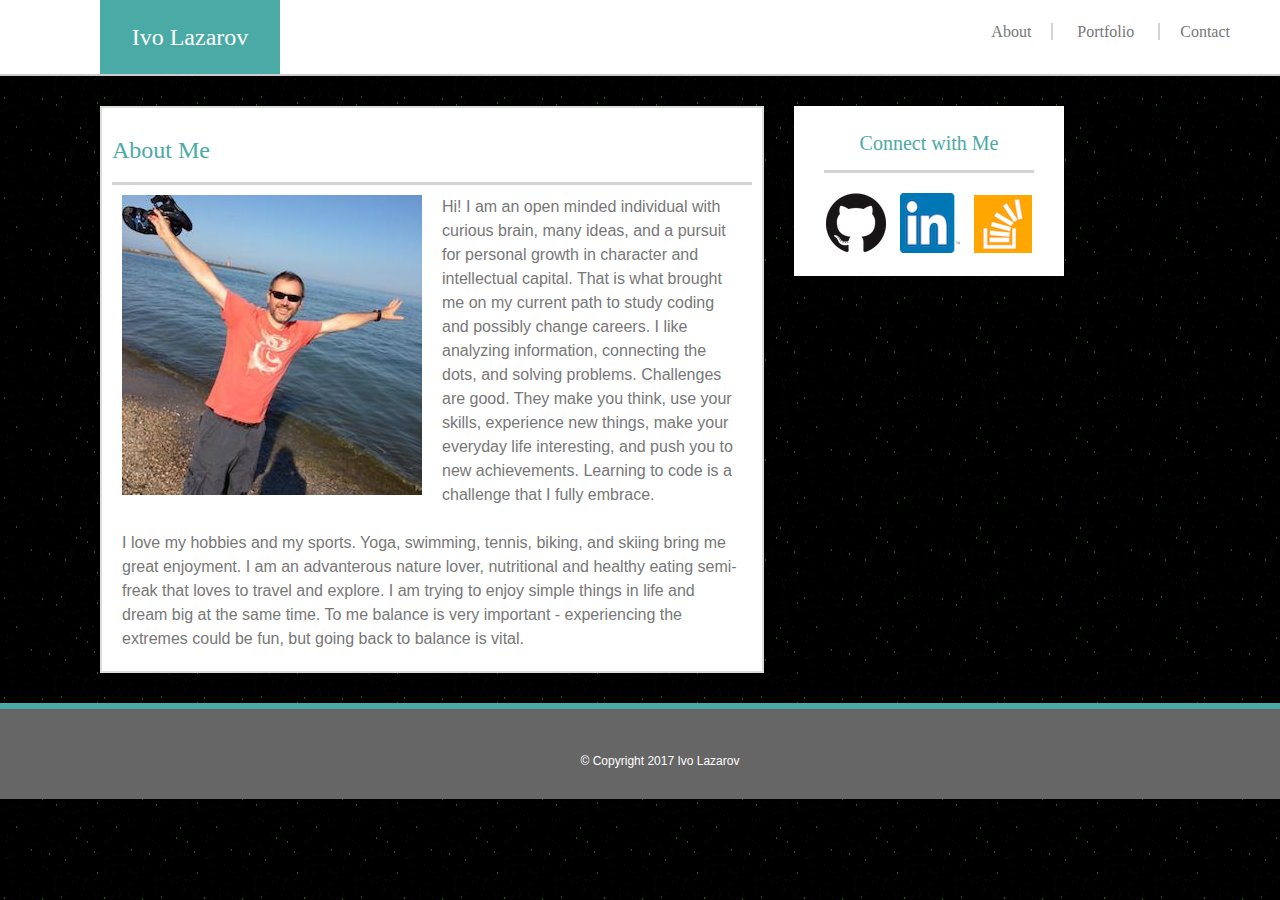
<file: index.html>
<!DOCTYPE html>
<html lang="en-es"> 

<head>
    <meta charset="utf-8">
    <meta name="viewport" content="width=device-width, initial-scale=1">
    <title>Responsive Portfolio</title>

        <link rel="stylesheet" type="text/css" href="assets/css/reset.css">
        <link rel="stylesheet" type="text/css" href="assets/css/style.css">
</head>

<body>

<div class="header">
    <h1>Ivo Lazarov</h1>

    <ul class="nav">
        <li><a href="index.html">About</a></li>
        <li><a href="portfolio.html">Portfolio</a></li>
        <li><a href="contact.html">Contact</a></li>
    </ul>

</div>

<div class="main-section-content">
    <h2>About Me</h2>
    
    <ul class="main-content">
        <li>
        <img src="assets/images/Ivo.JPG" alt="Ivo's photo">
        <p> Hi! I am an open minded individual with curious brain, many ideas, and a pursuit for personal growth in character and intellectual capital. That is what brought me on my current path to study coding and possibly change careers. 
            I like analyzing information, connecting the dots, and solving problems. Challenges are good. They make you think, use your skills, experience new things, make your everyday life interesting, and push you to new achievements. 
            Learning to code is a challenge that I fully embrace. 
            <p><br>I love my hobbies and my sports. Yoga, swimming, tennis, biking, and skiing bring me great enjoyment. 
            I am an advanterous nature lover, nutritional and healthy eating semi-freak that loves to travel and explore. 
            I am trying to enjoy simple things in life and dream big at the same time. To me balance is very important - experiencing the extremes could be fun, but going back to balance is vital. 
         </p>
        </li>
    </ul>

</div>

<div class="sidebar">
    <h3>Connect with Me</h3>

    <ul class="logos">
        <li><a href="https://github.com/ivosl"><img src="assets/images/GitHub-logo.png" alt="GitHub logo"></a></li>
        <li><a href="https://www.linkedin.com/in/ivo-lazarov"><img src="assets/images/LinkedIn-logo.png" alt="LinkedIn logo"></a></li>
        <li><a href="https://stackoverflow.com/users/8949577/ivo?tab=profile"><img src="assets/images/so-logo.png" alt="Stack Overflow logo"></a></li>
    </ul>
</div>  
</div>
<div class="footer">
    <p>&copy; Copyright 2017 Ivo Lazarov</p>
</div>


</body>
</html>
</file>
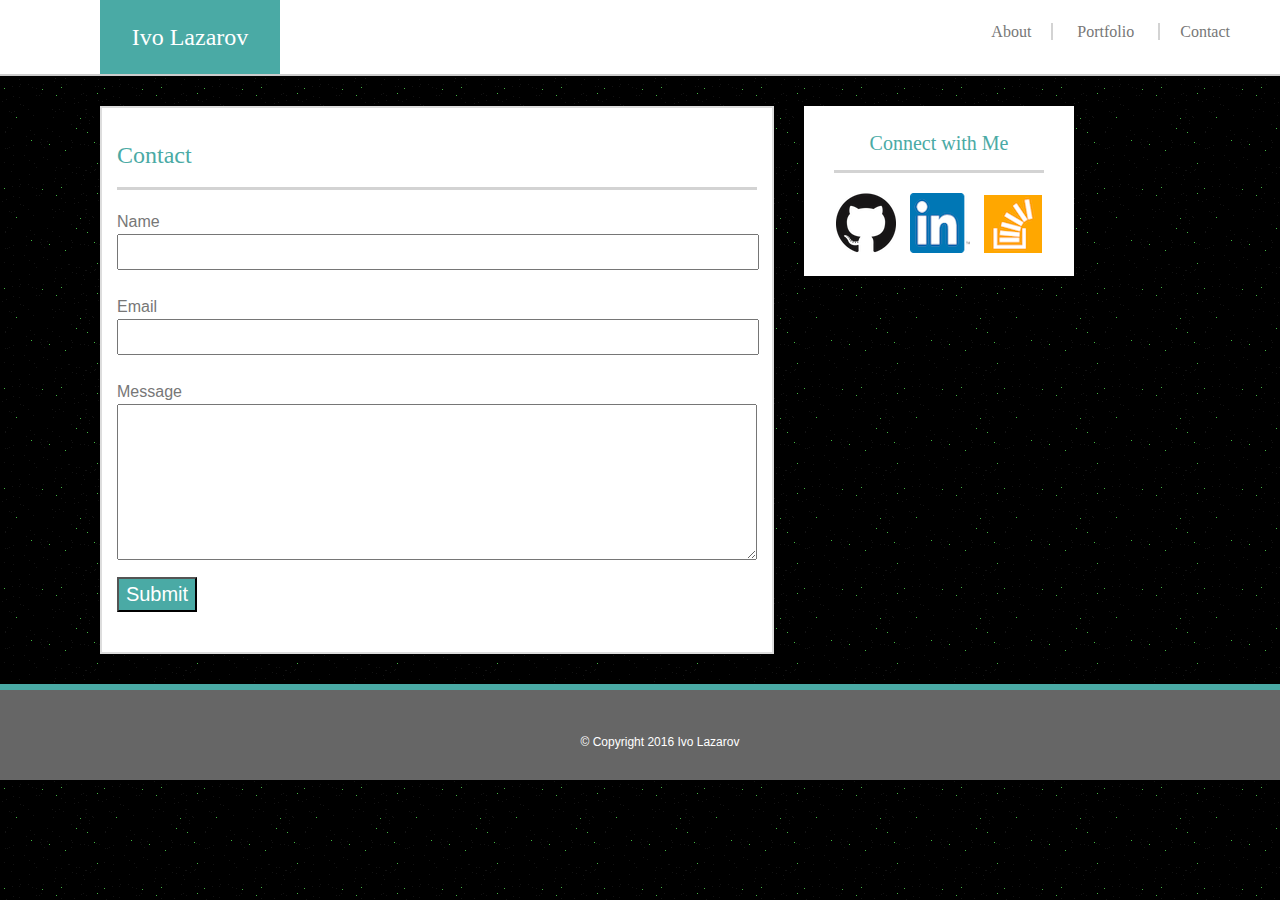
<file: contact.html>
<!DOCTYPE html>
    <html lang="en-es"> 

        <head>
            <meta charset="utf-8">
            <title>Responsive Portfolio</title>
            <link rel="stylesheet" type="text/css" href="assets/css/reset.css">
            <link rel="stylesheet" type="text/css" href="assets/css/style.css">
        </head>

    <body>

        <div class="header">
            <h1>Ivo Lazarov</h1>

            <ul class="nav">
                <li><a href="index.html">About</a></li>
                <li><a href="portfolio.html">Portfolio</a></li>
                <li><a href="contact.html">Contact</a></li>
            </ul>

        </div>

        <div class="contact">
            <h2>Contact</h2>
        
            <form>
                <label for="name">Name</label>
                <input type="text" id="name">
                <label for="email">Email</label>
                <input type="text" id="email">
                <label for="message">Message</label>
                <textarea id="message"></textarea>
                <input type="submit" value="Submit">
            </form>

        </div>

            <div class="sidebar">
                <h3>Connect with Me</h3>

                    <ul class="logos">
                        <li><a href="https://github.com/ivosl"><img src="assets/images/GitHub-logo.png" alt="GitHub logo"></a></li>
                        <li><a href="https://www.linkedin.com/in/ivo-lazarov"><img src="assets/images/LinkedIn-logo.png" alt="LinkedIn logo"></a></li>
                        <li><a href="https://stackoverflow.com/users/8949577/ivo?tab=profile"><img src="assets/images/so-logo.png" alt="Stack Overflow logo"></a></li>
                    </ul>
        </div>

            <div class="footer">
                <p>&copy; Copyright 2016 Ivo Lazarov</p>
                
            </div>
           
    </body>
    </html>
</file>
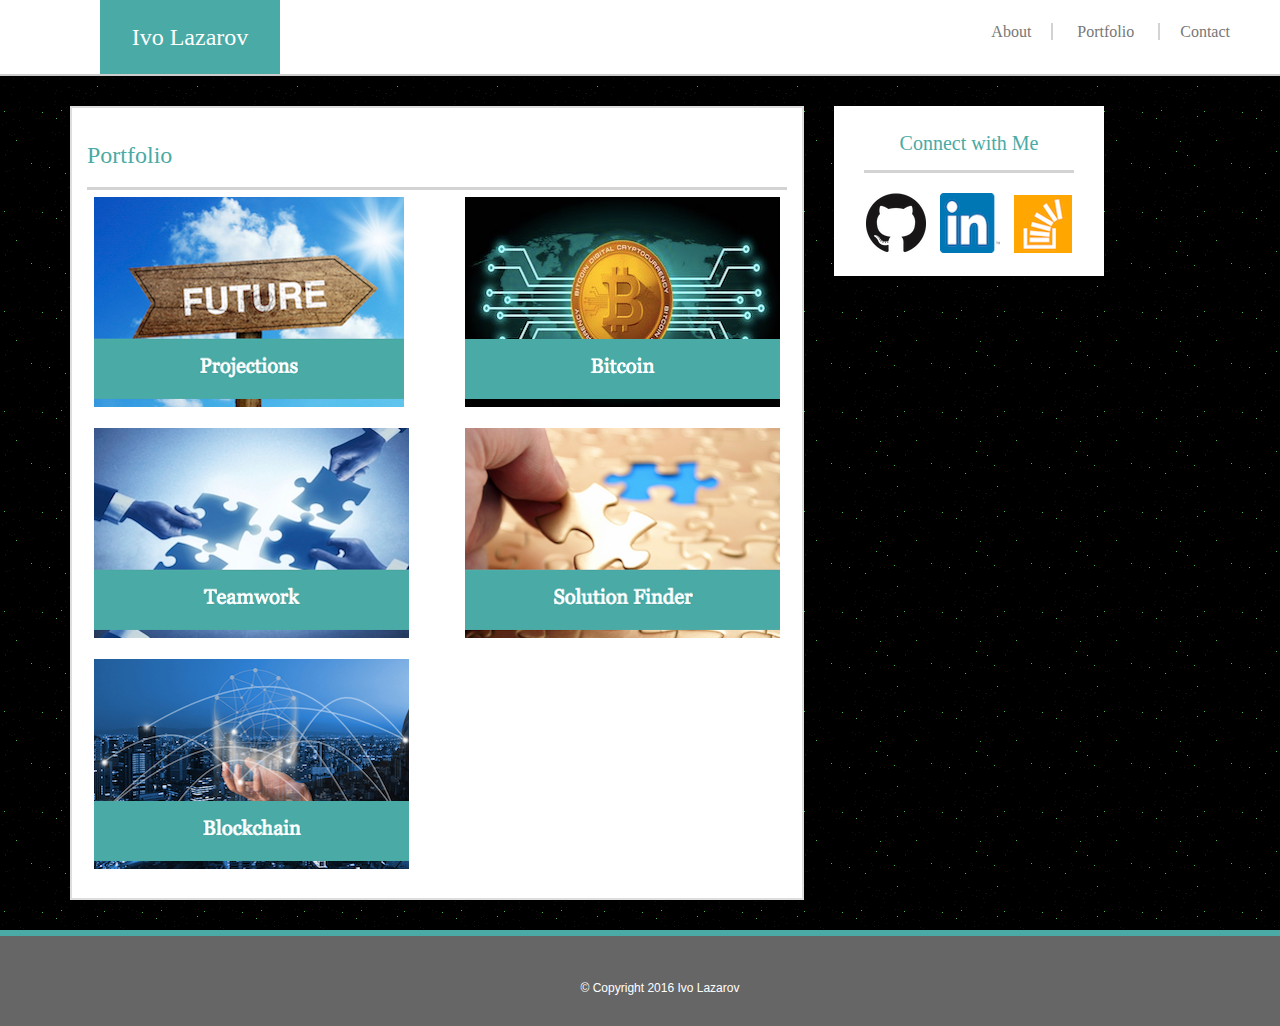
<file: portfolio.html>
<!DOCTYPE html>
     <html lang="en-es"> 

     <head>
        <meta charset="utf-8">
        <title>Responsive Portfolio</title>
            <link rel="stylesheet" type="text/css" href="assets/css/reset.css">
            <link rel="stylesheet" type="text/css" href="assets/css/style.css">
        
    </head>

    <body>

        <div class="header">
            <h1>Ivo Lazarov</h1>
           
            <ul class="nav">
                <li><a href="index.html">About</a></li>
                <li><a href="portfolio.html">Portfolio</a></li>
                <li><a href="contact.html">Contact</a></li>
            </ul>

        </div>

        <div class="portfolio1">
                    <h2>Portfolio</h2>

            <section id="pic1">
                <img src="assets/images/future.jpg" alt="Projections">
            </section>

            <section id="pic2"> 
                <img src="assets/images/bitcoin.jpg" alt="Bitcoin">
            </section>

            <section id="pic3">
                <img src="assets/images/teamwork.jpg" alt="Teamwork">
            </section>

            <section id="pic4">
                <img src="assets/images/solution.jpg" alt="Solution Finder">
            </section>

            <section id="pic5">
                <img src="assets/images/blockchain.jpg" alt="Blockchain">
            </section> 

        </div>

        <div class="sidebar">
            <h3>Connect with Me</h3>

            <ul class="logos">
                <li><a href="https://github.com/ivosl"><img src="assets/images/GitHub-logo.png" alt="GitHub logo"></a></li>
                <li><a href="https://www.linkedin.com/in/ivo-lazarov"><img src="assets/images/LinkedIn-logo.png" alt="LinkedIn logo"></a></li>
                <li><a href="https://stackoverflow.com/users/8949577/ivo?tab=profile"><img src="assets/images/so-logo.png" alt="Stack Overflow logo"></a></li>
            </ul>
        </div>
                
        <div class="footer">
            <p>&copy; Copyright 2016 Ivo Lazarov</p>
        </div>
        
    </body>
    </html>
</file>
<file: assets/css/style.css>
body {
    padding: 0;
    line-height: 150%;
    background: #666666;
    background-image: url(../images/stars.png);
    background-position: center right;
    background-repeat: repeat;
}
.header {
    height: 74px;
    background: white;
    border-bottom: 2px solid #cccccc;
}
h1 {
    width: 150px;
    background-color: #4aaaa5;
    text-align: center;
    color: white;
    padding: 25px 15px;
    font-family: Georgia, Times, "Times New Roman", serif;
    font-size: 24px;
    margin: 0 0 0 100px;
    float: left;
}
ul li {
    display: inline;
}
a {
    text-decoration: none;
    color: #777777;
}
a:hover {
    color: orange;
}
.nav {
    background-color: white;
    text-align:center;
    padding: 0;
    margin: 20px 30px;
    float:right;
}
.nav li {
    padding: 0 20px 0 20px;
    background: white;
}
.nav li:first-child {
    border-right: 2px solid lightgrey;  
}
.nav li:last-child {
    border-left: 2px solid lightgrey;
}
.main-content img {
    float: left;
    padding-right: 20px;
}
h2, h3 {
    color: #4aaaa5;
    font-family: Georgia, Times, "Times New Roman", serif;
}
h2 {
    font-size: 24px;
    padding: 20px 0;
    border-bottom: 3px solid lightgrey;  
}
h3 {
    border-bottom: 3px solid lightgrey;
    font-size: 20px;
    margin: 10px 30px 10px 30px;
    padding: 15px 0 15px 0;
}
p {
    color: #777777;
    font-size: 100%;
    font-family: Arial, "Helvetica Neue", Helvetica, sans-serif;
}
.main-section-content {
    width: 50%;
    max-width: 650px;
    background: white;
    border: 2px solid #dddddd;
    float: left;
    margin: 30px 0 30px 100px;
    padding: 10px;
    clear: both;
}
.sidebar {
    width: 30%;
    max-width: 270px;
    height: 170px;
    text-align: center;
    margin: 30px;
    background-color:white;
    float: left;    
}
ul {
    padding: 10px;
}
.logos li {
    display: inline;
    padding: 0 5px 0 5px;
}
.footer {
    clear: both;
    height: 50px;
    width: 100%;
    background: #666666;
    padding: 20px;
    border-top: 6px solid #4aaaa5;
}
.footer p {
    text-align: center;
    font-size: 12px;
    padding: 20px;
    color:white;
    font-family: Arial, "Helvetica Neue", Helvetica, sans-serif;
}

/* Contact page */

.contact {
    width: 50%;
    max-width: 650px;
    background:white;
    border: 2px solid #dddddd;
    float: left;
    margin: 30px 0 30px 100px;
    padding: 15px;
    clear: both;
}
form {
    padding: 20px 0 0 0;
}
label, input {
    display: block;
    font-family: Arial, "Helvetica Neue", Helvetica, sans-serif;
    color: #777777;
    }
input {
    width: 99%;
    height: 30px;
    font-size: 20px;
    margin-bottom: 25px;
}
textarea {
    width: 99%;
    height: 150px;
    font-size: 20px;
    color: #777777;
}
    input[type=submit]{
        width: 80px;
        height: 35px;
        margin-top: 10px;
        font-size: 20px;
        color: white;
        text-align: center;
        font-family: Arial, "Helvetica Neue", Helvetica, sans-serif;
        background: #4aaaa5;
    }
    
/* Portfolio page */

.portfolio1 {
    width: 55%;
    max-width: 700px;
    background: white;
    border: 2px solid #dddddd;
    float: left;
    margin: 30px 0 30px 70px;
    padding: 15px;
    clear: both;
}
.portfolio1 h3 {
    background: #4aaaa5;
    color:white;
    width: 315px;
    height:30px;
    position: absolute;
    margin: -75px 0 0 0;
    border: 0;
    text-align: center;
}
#pic1 {
    float:left;
    margin: 1%;
}
#pic2 {
    float:right;
    margin: 1%;
}
#pic3 {
    float:left;
    margin: 1%;
    clear: both;
}
#pic4 {
    float:right;
    margin: 1%;
}
#pic5 {
    float:left;
    margin:20px 10px 0 0;
    clear: both;
    margin: 1%;
}
/*
These rules take effect when the browser's width
is between 980px and 768px
*/
@media screen and (max-width: 980px) {
    
    /* The wrapper's width will be 600px */
    
    .nav {
        margin: 30px;
        float: right;
    }
    .logos img {
        width: 25%;
    }
    .main-section-content {
        width: 50%; 
        margin: 20px 20px 10px 40px;
    }
    .main-content img {
        max-width: 350px;
        max-height: 350px;
        float: none;
        display: block;
        margin: 0 auto 10px auto;
    }
    .main-content p {
        font-size: 90%;
        clear: both;
    }
    .sidebar {
        width: 30%;
        margin: 20px 40px 0 10px;
        float: right;   
    }
    .portfolio1 {
        width: 31%;
        margin-top: 20px;
        margin-left: 100px;
    }
    .portfolio1 img {
        width: 80%;
        max-width: 300px;
        max-height: 200px;
        float: none;
        display: block;
        margin: 10px auto;
    }
    .contact {
        width: 50%; 
        margin: 20px 20px 10px 40px;

    }
}

    /*
These rules take effect when the browser's width
is between 768px and 640px
*/
@media screen and (max-width: 768px) {
     
    .nav {
        margin: 30px;
        float: right;
    }

    .logos {
        float: left;
        clear: both;
    }

    .logos img {
        max-width: 40px;
    }

    .main-section-content {
        width: 90%; 
        max-width: 680px;
        margin: 20px;
    }
    .main-content img {
        float: left;
        max-width: 350px;
        max-height: 350px;
        margin: 0 auto 10px auto;
    }
    .main-content p {
        font-size: 90%;
        clear: none;
    }
    .sidebar {
        width: 90%;
        max-width: 680px;
        max-height: 150px;
        margin: 20px;
        padding: 0 10px;
        border: 2px solid #dddddd;
        float: left;
        clear: both;   
    }
    .sidebar h3 {
        text-align: left;
    }
    .portfolio1 {
        width: 90%;
        max-width: 680px;
        margin: 20px;
        padding: 10px;
    }
    .portfolio1 img {
        width: 100%;
        max-width: 300px;
        max-height: 200px;
        float: left;
        display: block;
        margin: 10px auto;
    }
    .contact {
        width: 90%; 
        max-width: 680px;
        margin: 20px;
        padding: 10px;
    }
}
    /*
These rules take effect when the browser's width
is at 640px and below;
*/
 @media screen and (max-width: 640px) {
    
    .header h1 {
        width: 100%;
        float: none;
        margin: 0;
    }
    .nav {
        width: 100%;
        float: none;
        margin: 0;
        padding: 10px;
    }

    .logos {
        float: left;
        clear: both;
    }

    .logos img {
        max-width: 40px;
    }

    .main-section-content {
        width: 87%;
        max-width: 560px;
        margin-top: 80px;

    }
    .main-content img {
            max-width: 350px;
            max-height: 350px;
            float: none;
            display: block;
            margin: 0 auto 10px auto;
    }
    .main-content p {
        font-size: 80%;
        clear: none;
    }
    .sidebar {
        width: 87%;
        max-width: 560px;
        margin-top: 0;
        float: left;
        clear: both;   
    }
    .sidebar h3 {
        text-align: left;
    }
    .portfolio1 {
        width: 87%;
        max-width: 560px;
        margin-top: 80px;
    }
    .portfolio1 img {
        width: 80%;
        max-width: 300px;
        max-height: 200px;
        float: none;
        display: block;
        margin: 10px auto;
    }
    .contact {
        width: 87%;
        max-width: 560px;
        margin-top: 80px;
    }
}
</file>
